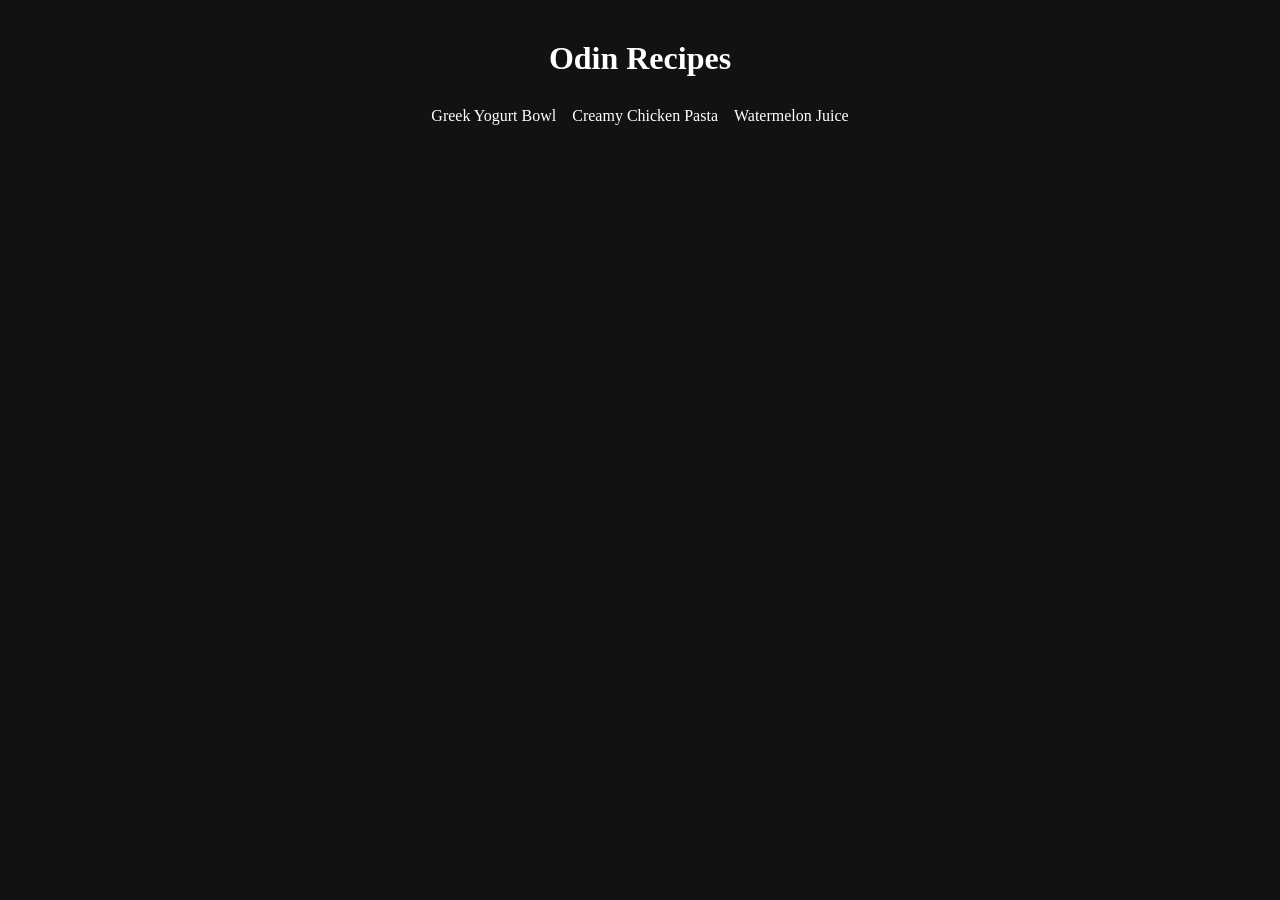
<file: index.html>
<!DOCTYPE html>
<html lang="en">
<head>
    <meta charset="UTF-8">
    <meta name="viewport" content="width=device-width, initial-scale=1.0">
    <title>Favorite Recipes</title>
    <link rel="stylesheet" href="styles.css">
</head>
<body>
    
    <div class="header"><h1>Odin Recipes</h1></div>
        <div class="recipe-links">
            <div class="greek-yogurt-bowl"><a href="recipes/greek-yogurt-bowl.html">Greek Yogurt Bowl</a></div>
            <div class="creamy-chicken-pasta"><a href="recipes/creamy-chicken-pasta.html">Creamy Chicken Pasta</a></div>
            <div class="watermelon-juice"><a href="recipes/watermelon-juice.html">Watermelon Juice</a></div>
        </div>
</body>
</html>
</file>
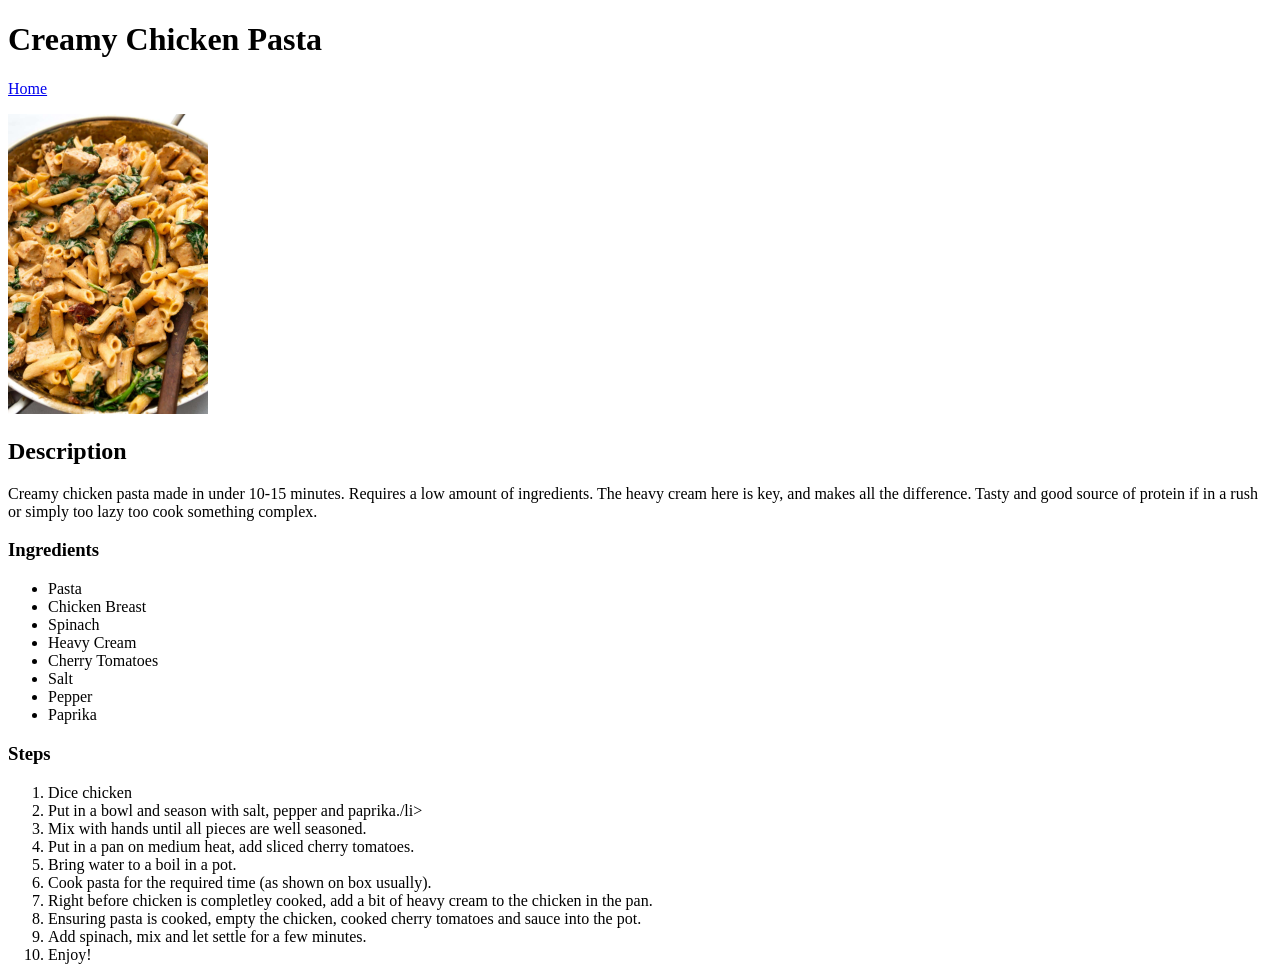
<file: recipes/creamy-chicken-pasta.html>
<!DOCTYPE html>
<html lang="en">
<head>
    <meta charset="UTF-8">
    <meta name="viewport" content="width=device-width, initial-scale=1.0">
    <title>Creamy Chicken Pasta Recipe</title>
</head>
<body>
    <h1>Creamy Chicken Pasta</h1>
    <a href="../index.html">Home</a>
    <p><img src="images/creamychickenpasta.jpg" alt="best creamy chicken pasta" width="200"></p>
    <h2>Description</h2>
    <p>Creamy chicken pasta made in under 10-15 minutes. Requires a low amount of ingredients. The heavy cream here is key, and makes all the difference. Tasty and good source of protein if in a rush or simply too lazy too cook something complex.</p>
    <h3>Ingredients</h3>
    <ul>
        <li>Pasta</li>
        <li>Chicken Breast</li>
        <li>Spinach</li>
        <li>Heavy Cream</li>
        <li>Cherry Tomatoes</li>
        <li>Salt</li>
        <li>Pepper</li>
        <li>Paprika</li>
    </ul>

    <h3>Steps</h3>
    <ol>
        <li>Dice chicken</li>
        <li>Put in a bowl and season with salt, pepper and paprika./li>
        <li>Mix with hands until all pieces are well seasoned.</li>
        <li>Put in a pan on medium heat, add sliced cherry tomatoes.</li>
        <li>Bring water to a boil in a pot.</li>
        <li>Cook pasta for the required time (as shown on box usually).</li>
        <li>Right before chicken is completley cooked, add a bit of heavy cream to the chicken in the pan.</li>
        <li>Ensuring pasta is cooked, empty the chicken, cooked cherry tomatoes and sauce into the pot.</li>
        <li>Add spinach, mix and let settle for a few minutes.</li>
        <li>Enjoy!</li>
    </ol>

</body>
</html>
</file>
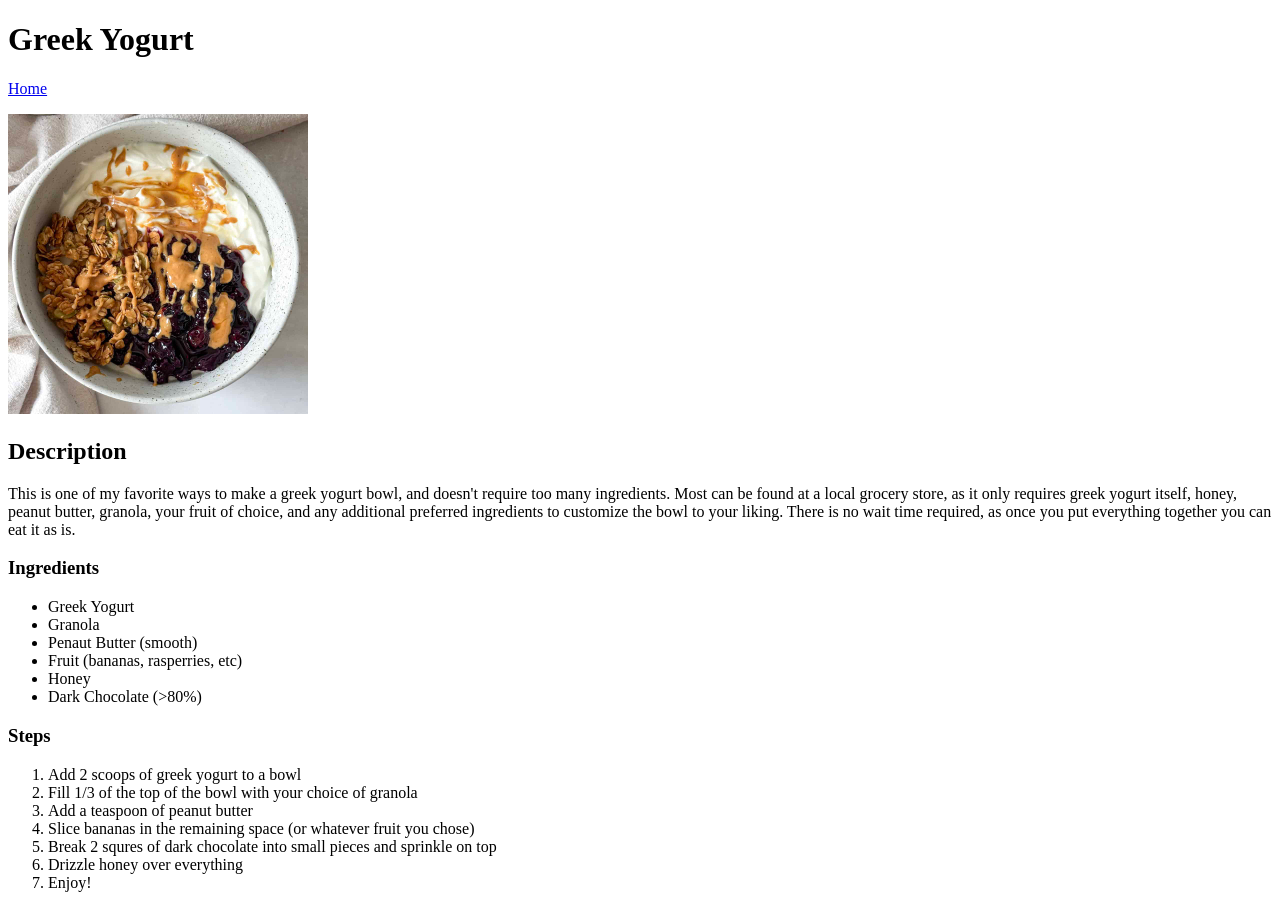
<file: recipes/greek-yogurt-bowl.html>
<!DOCTYPE html>
<html lang="en">
<head>
    <meta charset="UTF-8">
    <meta name="viewport" content="width=device-width, initial-scale=1.0">
    <title>Greek Yogurt Bowl Recipe</title>
</head>
<body>
    <h1>Greek Yogurt</h1>
    <a href="../index.html">Home</a>
    <p><img src="./images/greekyogurtbowl.jpg" alt="a delicious greek yogurt bowl" width="300"></p>
    <h2>Description</h2>
    <p>
        This is one of my favorite ways to make a greek yogurt bowl, and doesn't require too many ingredients. Most can be found at a local grocery store, as it only requires greek yogurt itself, honey, peanut butter, granola, your fruit of choice, and any additional preferred ingredients to customize the bowl to your liking. There is no wait time required, as once you put everything together you can eat it as is.
    </p>
    <h3>Ingredients</h3>
    <ul>
        <li>Greek Yogurt</li>
        <li>Granola</li>
        <li>Penaut Butter (smooth)</li>
        <li>Fruit (bananas, rasperries, etc)</li>
        <li>Honey</li>
        <li>Dark Chocolate (>80%)</li>
    </ul>

    <h3>Steps</h3>
    <ol>
        <li>Add 2 scoops of greek yogurt to a bowl</li>
        <li>Fill 1/3 of the top of the bowl with your choice of granola</li>
        <li>Add a teaspoon of peanut butter</li>
        <li>Slice bananas in the remaining space (or whatever fruit you chose)</li>
        <li>Break 2 squres of dark chocolate into small pieces and sprinkle on top</li>
        <li>Drizzle honey over everything</li>
        <li>Enjoy!</li>
    </ol>

</body>
</html>
</file>
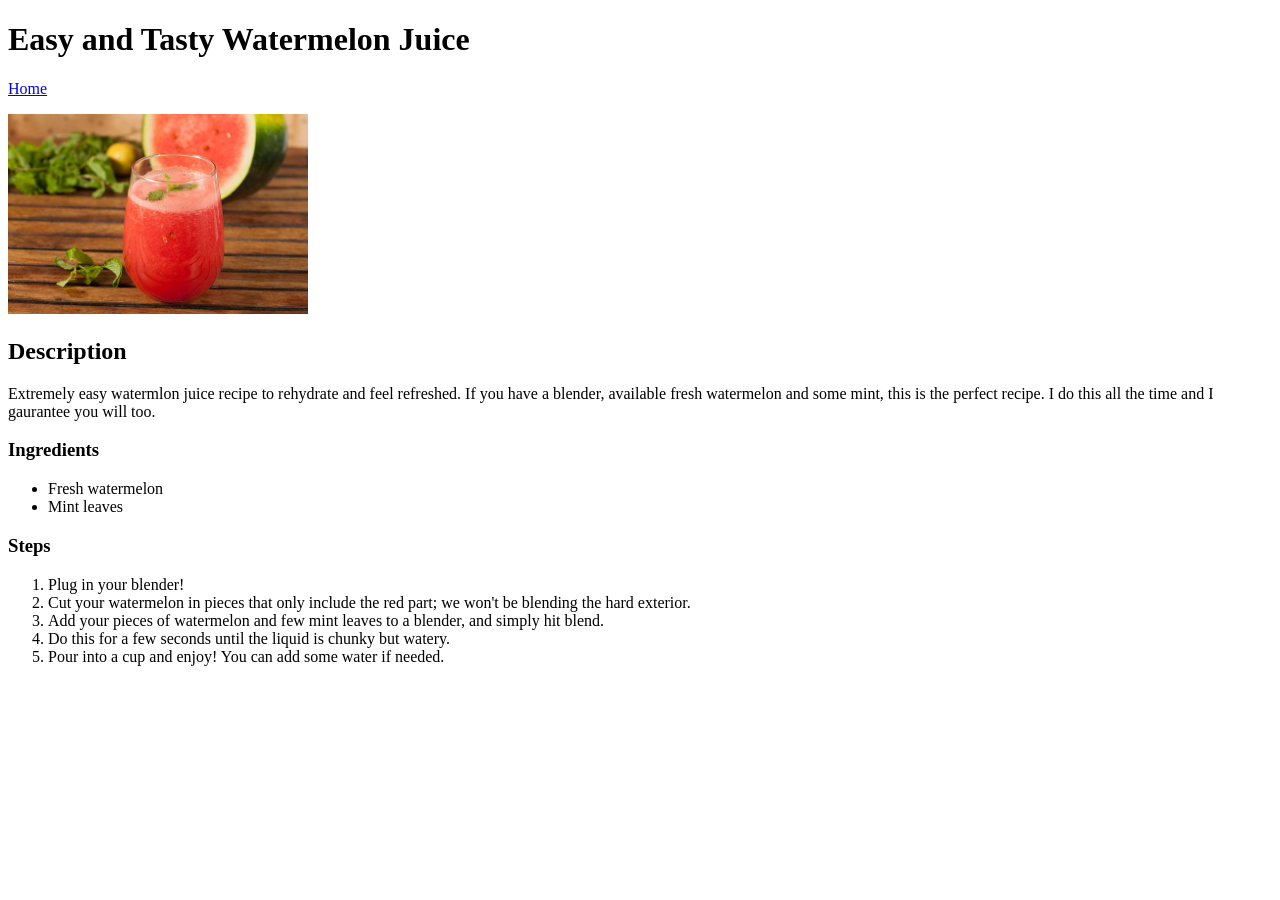
<file: recipes/watermelon-juice.html>
<!DOCTYPE html>
<html lang="en">
<head>
    <meta charset="UTF-8">
    <meta name="viewport" content="width=device-width, initial-scale=1.0">
    <title>Best Watermelon Juice</title>
</head>
<body>
    <h1>Easy and Tasty Watermelon Juice</h1>
    <a href="../index.html">Home</a>
    <p><img src="./images/watermelonjuice.jpg" alt="minty watermelon juice" width="300"></p>
    <h2>Description</h2>
    <p>Extremely easy watermlon juice recipe to rehydrate and feel refreshed. If you have a blender, available fresh watermelon and some mint, this is the perfect recipe. I do this all the time and I gaurantee you will too.</p>
    <h3>Ingredients</h3>
    <ul>
        <li>Fresh watermelon</li>
        <li>Mint leaves</li>
    </ul>
    <h3>Steps</h3>
    <ol>
        <li>Plug in your blender!</li>
        <li>Cut your watermelon in pieces that only include the red part; we won't be blending the hard exterior.</li>
        <li>Add your pieces of watermelon and few mint leaves to a blender, and simply hit blend.</li>
        <li>Do this for a few seconds until the liquid is chunky but watery.</li>
        <li>Pour into a cup and enjoy! You can add some water if needed.</li>
    </ol>
</body>
</html>
</file>
<file: styles.css>
* {
margin: 0;
padding: 0;
box-sizing: border-box;
}

body {
    background-color: rgb(18, 18, 18);
    color: white;
    font-family: serif, "Times New Roman", sans-serif;
}

.header {
    display: block;
    text-align: center;
    margin-top: 40px;
}

a {
    text-decoration: none;
    color: white;
}

div.recipe-links {
    display: flex;
    justify-content: center;
    margin: 30px;
    gap: 16px;
    position: relative;
}

div.recipe-links a {
        position: relative;
}

div.recipe-links a::after {
    content: '';
    position: absolute;
    bottom: 0;
    left: 50%;
    transform: translateX(-50%);
    width: 0;
    height: 1px;
    background-color: white;
    transition: width 0.3s ease;
}

div.recipe-links a:hover::after {
    width: 100%;

}

/* a:hover {
    transition-duration: 0.3s;
    filter: brightness(50%);
    text-decoration: none;
} */
</file>
